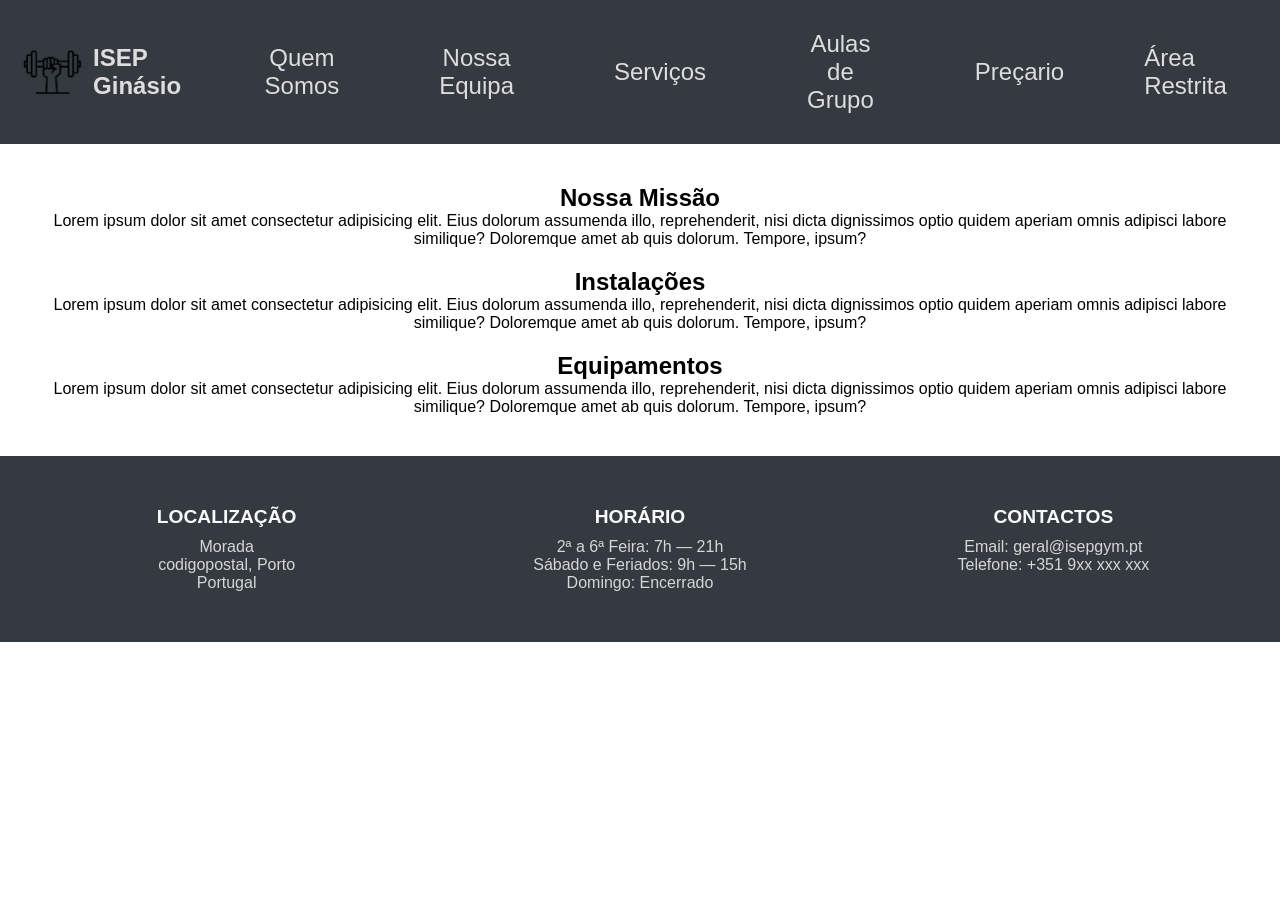
<file: index.html>
<!DOCTYPE html>
<html lang="pt">
<head>
    <meta charset="UTF-8">
    <meta name="viewport" content="width=device-width, initial-scale=1.0">
    <title>ISEP Ginásio</title>
    <link rel="shortcut icon" href="assets/images/gym125.png" type="image/png">
    <link rel="stylesheet" href="assets/css/estilos.css">
</head>
<body>

    <nav class="bng-navbar">
        <div>
            <img src="assets/images/gym255.png" alt="Logo da empresa">
            <h3>ISEP Ginásio</h3>
        </div>
        
        <div class="container-navegacao">
            <a href="index.html">Quem Somos</a>
            <a href="equipa.html">Nossa Equipa</a>
            <a href="servicos.html">Serviços</a>
            <a href="aulasgrupo.html">Aulas de Grupo</a>
            <a href="precario.html">Preçario</a>
        </div>
        
        <div class="nav-cliente">
            <a href="login_form.html" target="_blank">Área Restrita</a>
        </div>
    </nav>

    <section class="container-texto-generico">
        <article>
            <h2>Nossa Missão</h2>
            <p>Lorem ipsum dolor sit amet consectetur adipisicing elit. Eius dolorum assumenda illo, reprehenderit, nisi dicta dignissimos optio quidem aperiam omnis adipisci labore similique? Doloremque amet ab quis dolorum. Tempore, ipsum?</p>
        </article>
        <article>
            <h2>Instalações</h2>
            <p>Lorem ipsum dolor sit amet consectetur adipisicing elit. Eius dolorum assumenda illo, reprehenderit, nisi dicta dignissimos optio quidem aperiam omnis adipisci labore similique? Doloremque amet ab quis dolorum. Tempore, ipsum?</p>
        </article>
        <article>
            <h2>Equipamentos</h2>
            <p>Lorem ipsum dolor sit amet consectetur adipisicing elit. Eius dolorum assumenda illo, reprehenderit, nisi dicta dignissimos optio quidem aperiam omnis adipisci labore similique? Doloremque amet ab quis dolorum. Tempore, ipsum?</p>
        </article>
    </section>

    <footer class="footer-container">
        <div class="footer-section">
            <strong>LOCALIZAÇÃO</strong>
            <p>Morada <br> codigopostal, Porto <br> Portugal</p>
        </div>
        <div class="footer-section">
            <strong>HORÁRIO</strong>
            <p>2ª a 6ª Feira: 7h — 21h</p>
            <p>Sábado e Feriados: 9h — 15h</p>
            <p>Domingo: Encerrado</p>
        </div>
        <div class="footer-section">
            <strong>CONTACTOS</strong>
            <p>Email: geral@isepgym.pt</p>
            <p>Telefone: +351 9xx xxx xxx</p>
        </div>
    </footer>

</body>
</html>
</file>
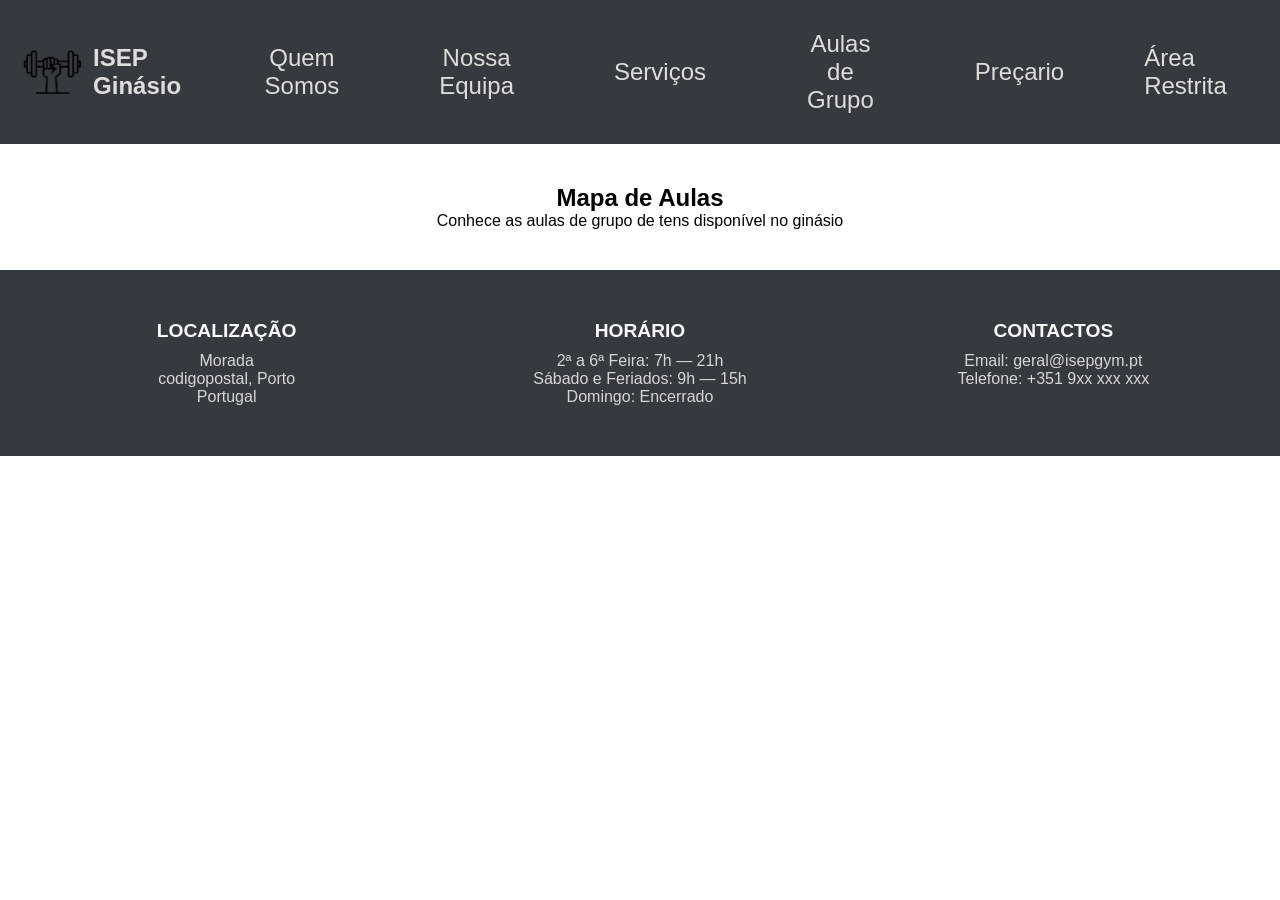
<file: aulasgrupo.html>
<!DOCTYPE html>
<html lang="pt">
<head>
    <meta charset="UTF-8">
    <meta name="viewport" content="width=device-width, initial-scale=1.0">
    <title>ISEP Ginásio</title>
    <link rel="shortcut icon" href="assets/images/gym125.png" type="image/png">
    <link rel="stylesheet" href="assets/css/estilos.css">
</head>
<body>

    <nav class="bng-navbar">
        <div>
            <img src="assets/images/gym255.png" alt="Logo da empresa">
            <h3>ISEP Ginásio</h3>
        </div>
        
        <div class="container-navegacao">
            <a href="index.html">Quem Somos</a>
            <a href="equipa.html">Nossa Equipa</a>
            <a href="servicos.html">Serviços</a>
            <a href="aulasgrupo.html">Aulas de Grupo</a>
            <a href="precario.html">Preçario</a>
        </div>
        
        <div class="nav-cliente">
            <a href="login_form.html" target="_blank">Área Restrita</a>
        </div>
    </nav>

    <section class="container-texto-generico">
        <section>
            <h2>Mapa de Aulas</h2>
            <p>Conhece as aulas de grupo de tens disponível no ginásio</p>
        </section>
    </section>

    <footer class="footer-container">
        <div class="footer-section">
            <strong>LOCALIZAÇÃO</strong>
            <p>Morada <br> codigopostal, Porto <br> Portugal</p>
        </div>
        <div class="footer-section">
            <strong>HORÁRIO</strong>
            <p>2ª a 6ª Feira: 7h — 21h</p>
            <p>Sábado e Feriados: 9h — 15h</p>
            <p>Domingo: Encerrado</p>
        </div>
        <div class="footer-section">
            <strong>CONTACTOS</strong>
            <p>Email: geral@isepgym.pt</p>
            <p>Telefone: +351 9xx xxx xxx</p>
        </div>
    </footer>

</body>
</html>
</file>
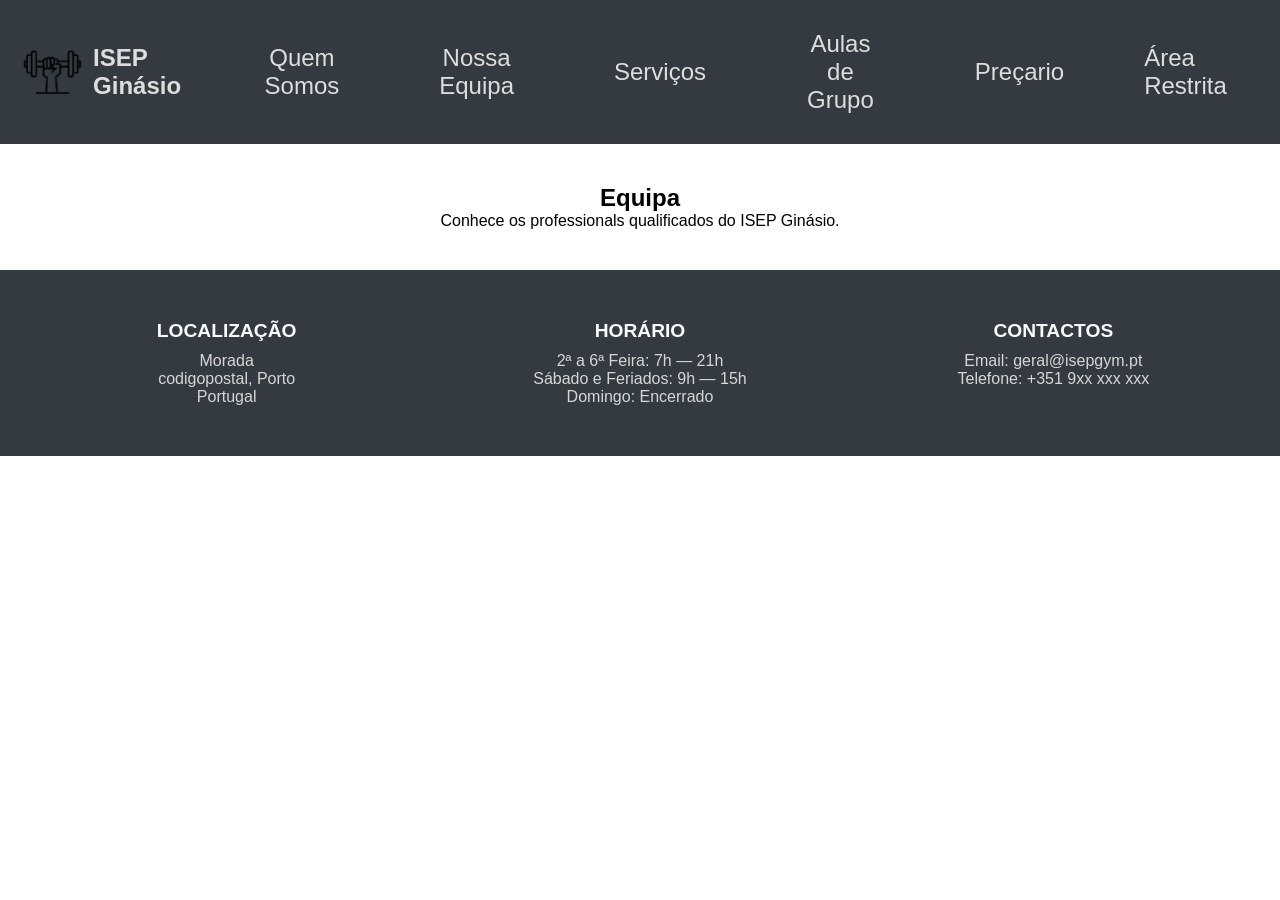
<file: equipa.html>
<!DOCTYPE html>
<html lang="pt">
<head>
    <meta charset="UTF-8">
    <meta name="viewport" content="width=device-width, initial-scale=1.0">
    <title>ISEP Ginásio</title>
    <link rel="shortcut icon" href="assets/images/gym125.png" type="image/png">
    <link rel="stylesheet" href="assets/css/estilos.css">
</head>
<body>

    <nav class="bng-navbar">
        <div>
            <img src="assets/images/gym255.png" alt="Logo da empresa">
            <h3>ISEP Ginásio</h3>
        </div>
        
        <div class="container-navegacao">
            <a href="index.html">Quem Somos</a>
            <a href="equipa.html">Nossa Equipa</a>
            <a href="servicos.html">Serviços</a>
            <a href="aulasgrupo.html">Aulas de Grupo</a>
            <a href="precario.html">Preçario</a>
        </div>
        
        <div class="nav-cliente">
            <a href="login_form.html" target="_blank">Área Restrita</a>
        </div>
    </nav>

    <section class="container-texto-generico">
        <section>
            <h2>Equipa</h2>
            <p>Conhece os professionals qualificados do ISEP Ginásio.</p>
        </section>
    </section>

    <footer class="footer-container">
        <div class="footer-section">
            <strong>LOCALIZAÇÃO</strong>
            <p>Morada <br> codigopostal, Porto <br> Portugal</p>
        </div>
        <div class="footer-section">
            <strong>HORÁRIO</strong>
            <p>2ª a 6ª Feira: 7h — 21h</p>
            <p>Sábado e Feriados: 9h — 15h</p>
            <p>Domingo: Encerrado</p>
        </div>
        <div class="footer-section">
            <strong>CONTACTOS</strong>
            <p>Email: geral@isepgym.pt</p>
            <p>Telefone: +351 9xx xxx xxx</p>
        </div>
    </footer>

</body>
</html>
</file>
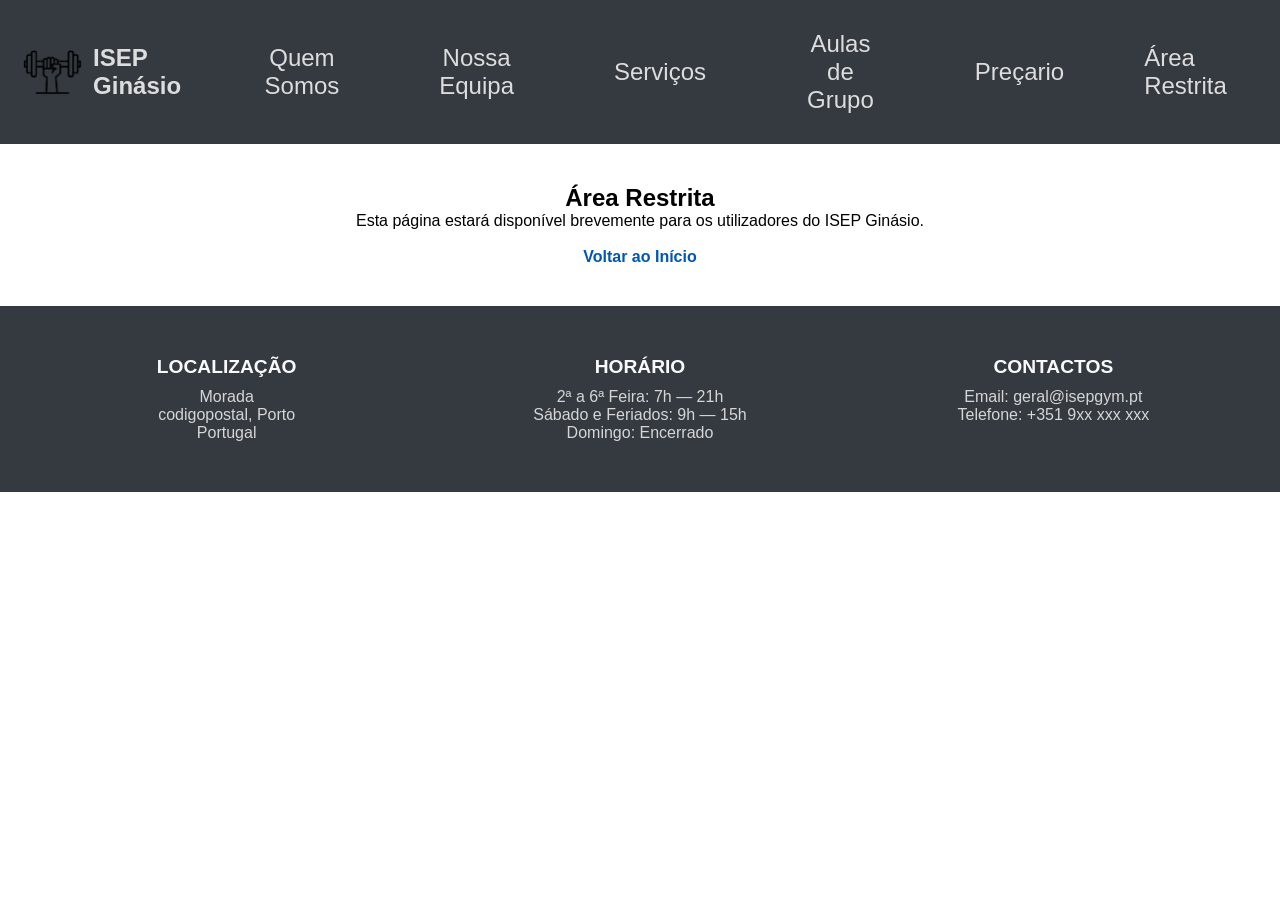
<file: login_form.html>
<!DOCTYPE html>
<html lang="pt">
<head>
    <meta charset="UTF-8">
    <meta name="viewport" content="width=device-width, initial-scale=1.0">
    <title>Login - ISEP Ginásio</title>
    <link rel="shortcut icon" href="assets/images/gym125.png" type="image/png">
    <link rel="stylesheet" href="assets/css/estilos.css">
</head>
<body>

    <nav class="bng-navbar">
        <div>
            <img src="assets/images/gym255.png" alt="Logo da empresa">
            <h3>ISEP Ginásio</h3>
        </div>
        <div class="container-navegacao">
            <a href="index.html">Quem Somos</a>
            <a href="equipa.html">Nossa Equipa</a>
            <a href="servicos.html">Serviços</a>
            <a href="aulasgrupo.html">Aulas de Grupo</a>
            <a href="precario.html">Preçario</a>
        </div>
        <div class="nav-cliente">
            <a href="login_form.html">Área Restrita</a>
        </div>
    </nav>

    <section class="container-texto-generico">
        <article>
            <h2>Área Restrita</h2>
            <p>Esta página estará disponível brevemente para os utilizadores do ISEP Ginásio.</p>
            <br>
            <a href="index.html" style="color: #0056b3; text-decoration: none; font-weight: bold;">Voltar ao Início</a>
        </article>
    </section>

    <footer class="footer-container">
        <div class="footer-section">
            <strong>LOCALIZAÇÃO</strong>
            <p>Morada <br> codigopostal, Porto <br> Portugal</p>
        </div>
        <div class="footer-section">
            <strong>HORÁRIO</strong>
            <p>2ª a 6ª Feira: 7h — 21h</p>
            <p>Sábado e Feriados: 9h — 15h</p>
            <p>Domingo: Encerrado</p>
        </div>
        <div class="footer-section">
            <strong>CONTACTOS</strong>
            <p>Email: geral@isepgym.pt</p>
            <p>Telefone: +351 9xx xxx xxx</p>
        </div>
    </footer>

</body>
</html>
</file>
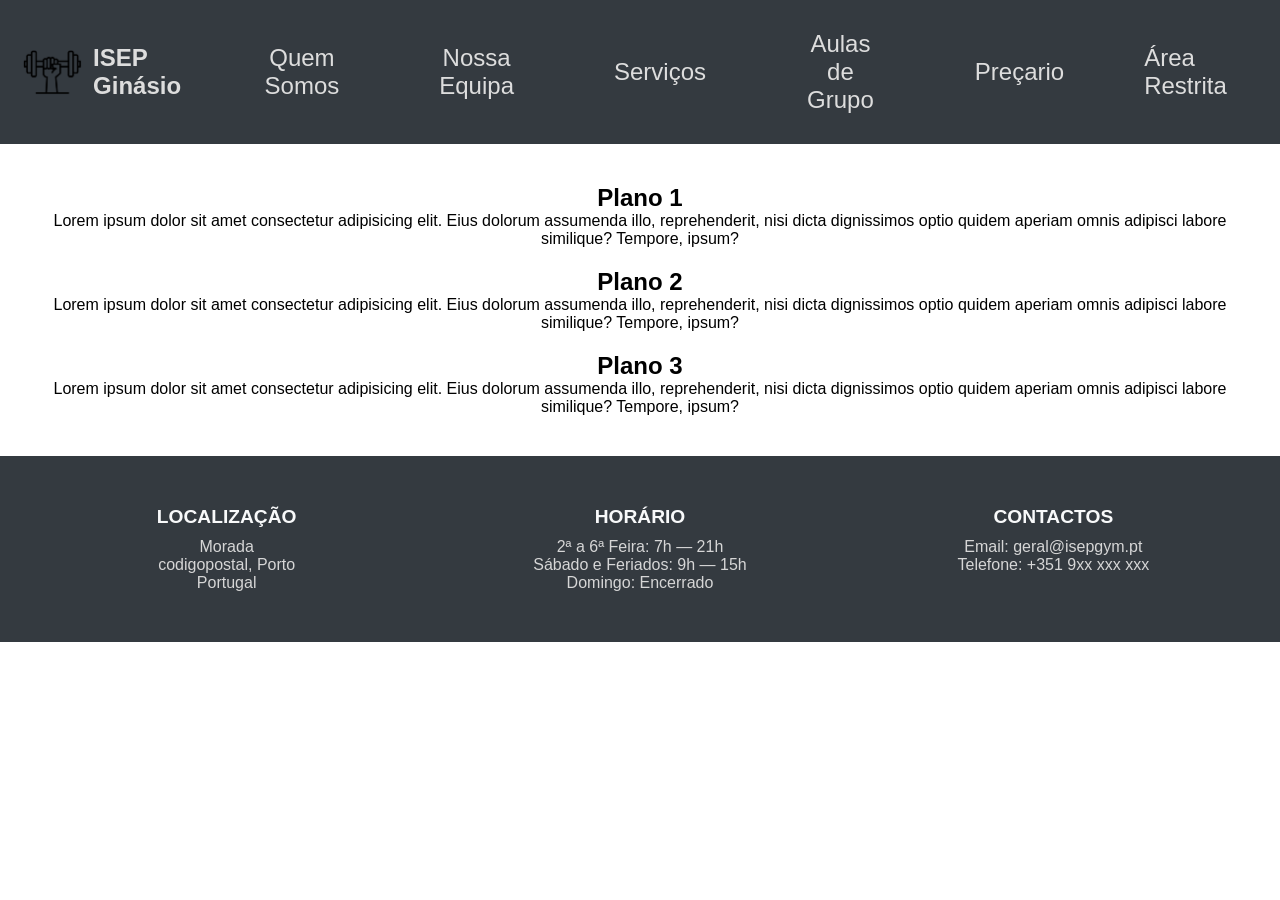
<file: precario.html>
<!DOCTYPE html>
<html lang="pt">
<head>
    <meta charset="UTF-8">
    <meta name="viewport" content="width=device-width, initial-scale=1.0">
    <title>ISEP Ginásio</title>
    <link rel="shortcut icon" href="assets/images/gym125.png" type="image/png">
    <link rel="stylesheet" href="assets/css/estilos.css">
</head>
<body>

    <nav class="bng-navbar">
        <div>
            <img src="assets/images/gym255.png" alt="Logo da empresa">
            <h3>ISEP Ginásio</h3>
        </div>
        
        <div class="container-navegacao">
            <a href="index.html">Quem Somos</a>
            <a href="equipa.html">Nossa Equipa</a>
            <a href="servicos.html">Serviços</a>
            <a href="aulasgrupo.html">Aulas de Grupo</a>
            <a href="precario.html">Preçario</a>
        </div>
        
        <div class="nav-cliente">
            <a href="login_form.html" target="_blank">Área Restrita</a>
        </div>
    </nav>

    <section class="container-texto-generico">
        <article>
            <h2>Plano 1</h2>
            <p>Lorem ipsum dolor sit amet consectetur adipisicing elit. Eius dolorum assumenda illo, reprehenderit, nisi dicta dignissimos optio quidem aperiam omnis adipisci labore similique? Tempore, ipsum?</p>
        </article>
        <article>
            <h2>Plano 2</h2>
            <p>Lorem ipsum dolor sit amet consectetur adipisicing elit. Eius dolorum assumenda illo, reprehenderit, nisi dicta dignissimos optio quidem aperiam omnis adipisci labore similique? Tempore, ipsum?</p>
        </article>
        <article>
            <h2>Plano 3</h2>
            <p>Lorem ipsum dolor sit amet consectetur adipisicing elit. Eius dolorum assumenda illo, reprehenderit, nisi dicta dignissimos optio quidem aperiam omnis adipisci labore similique? Tempore, ipsum?</p>
        </article>
    </section>

    <footer class="footer-container">
        <div class="footer-section">
            <strong>LOCALIZAÇÃO</strong>
            <p>Morada <br> codigopostal, Porto <br> Portugal</p>
        </div>
        <div class="footer-section">
            <strong>HORÁRIO</strong>
            <p>2ª a 6ª Feira: 7h — 21h</p>
            <p>Sábado e Feriados: 9h — 15h</p>
            <p>Domingo: Encerrado</p>
        </div>
        <div class="footer-section">
            <strong>CONTACTOS</strong>
            <p>Email: geral@isepgym.pt</p>
            <p>Telefone: +351 9xx xxx xxx</p>
        </div>
    </footer>

</body>
</html>
</file>
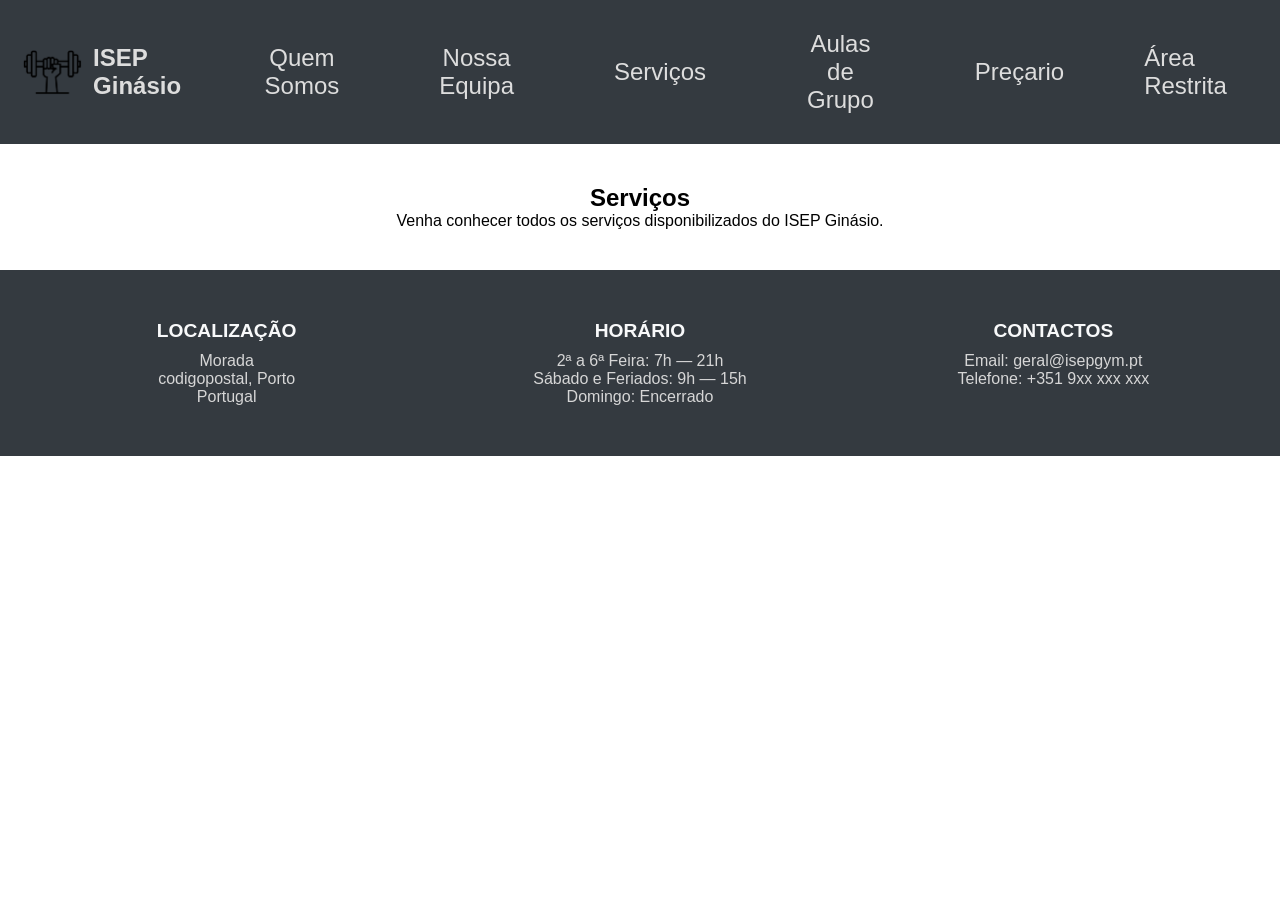
<file: servicos.html>
<!DOCTYPE html>
<html lang="pt">
<head>
    <meta charset="UTF-8">
    <meta name="viewport" content="width=device-width, initial-scale=1.0">
    <title>ISEP Ginásio</title>
    <link rel="shortcut icon" href="assets/images/gym125.png" type="image/png">
    <link rel="stylesheet" href="assets/css/estilos.css">
</head>
<body>

    <nav class="bng-navbar">
        <div>
            <img src="assets/images/gym255.png" alt="Logo da empresa">
            <h3>ISEP Ginásio</h3>
        </div>
        
        <div class="container-navegacao">
            <a href="index.html">Quem Somos</a>
            <a href="equipa.html">Nossa Equipa</a>
            <a href="servicos.html">Serviços</a>
            <a href="aulasgrupo.html">Aulas de Grupo</a>
            <a href="precario.html">Preçario</a>
        </div>
        
        <div class="nav-cliente">
            <a href="login_form.html" target="_blank">Área Restrita</a>
        </div>
    </nav>

    <section class="container-texto-generico">
        <section>
            <h2>Serviços</h2>
            <p>Venha conhecer todos os serviços disponibilizados do ISEP Ginásio.</p>
        </section>
    </section>

    <footer class="footer-container">
        <div class="footer-section">
            <strong>LOCALIZAÇÃO</strong>
            <p>Morada <br> codigopostal, Porto <br> Portugal</p>
        </div>
        <div class="footer-section">
            <strong>HORÁRIO</strong>
            <p>2ª a 6ª Feira: 7h — 21h</p>
            <p>Sábado e Feriados: 9h — 15h</p>
            <p>Domingo: Encerrado</p>
        </div>
        <div class="footer-section">
            <strong>CONTACTOS</strong>
            <p>Email: geral@isepgym.pt</p>
            <p>Telefone: +351 9xx xxx xxx</p>
        </div>
    </footer>

</body>
</html>
</file>
<file: assets/css/estilos.css>
/* Seletor universal - limpa as margens padrão */
* {
    margin: 0;
    padding: 0;
    box-sizing: border-box;
    font-family: Arial, Helvetica, sans-serif;
}

/* Estilização da Barra de Navegação */
.bng-navbar {
    background-color: #343a40;
    display: flex; 
    align-items: center;
    justify-content: space-between;
    padding: 10px 20px;
}

.bng-navbar div {
    display: flex;
    align-items: center;
}

.bng-navbar img {
    height: 50px; 
    margin-right: 10px;
}

.bng-navbar h3 {
    font-size: 1.5em;
    color: #dddddd; 
}

/* Estilos para os links centrais da navegação */
.container-navegacao {
    text-align: center;
    padding: 20px; 
}

.container-navegacao a {
    font-size: 1.5em;
    margin: 0px 50px;
    text-decoration: none; 
    color: #dddddd;
}

.container-navegacao a:hover {
    color: #ffffff;
}

/* Estilos para o botão da Área Cliente */
.nav-cliente a {
    color: #dddddd;
    text-decoration: none; 
    font-size: 1.5em; 
    padding: 10px;
    border-radius: 5px; 
    transition: background 0.3s;
}

.nav-cliente a:hover {
    background-color: #0056b3;
}

/* Estilos para o Conteúdo de Texto Central */
.container-texto-generico {
    display: flex;
    justify-content: center; 
    flex-wrap: wrap;
    gap: 20px;
    padding: 40px; 
    text-align: center; 
}

/* Estilos para o Rodapé */
.footer-container {
    display: flex;
    background-color: #343a40; 
    color: white;
    padding: 40px 20px; 
    flex-wrap: wrap;
}

.footer-section {
    flex: 1;
    min-width: 250px;
    padding: 10px; 
    text-align: center;
}

.footer-section strong {
    font-size: 1.2rem;
    display: block;
    margin-bottom: 10px;
    color: #f8f9fa;
}

.footer-section p {
    font-size: 1rem;
    color: #d6d6d6;
}
</file>
